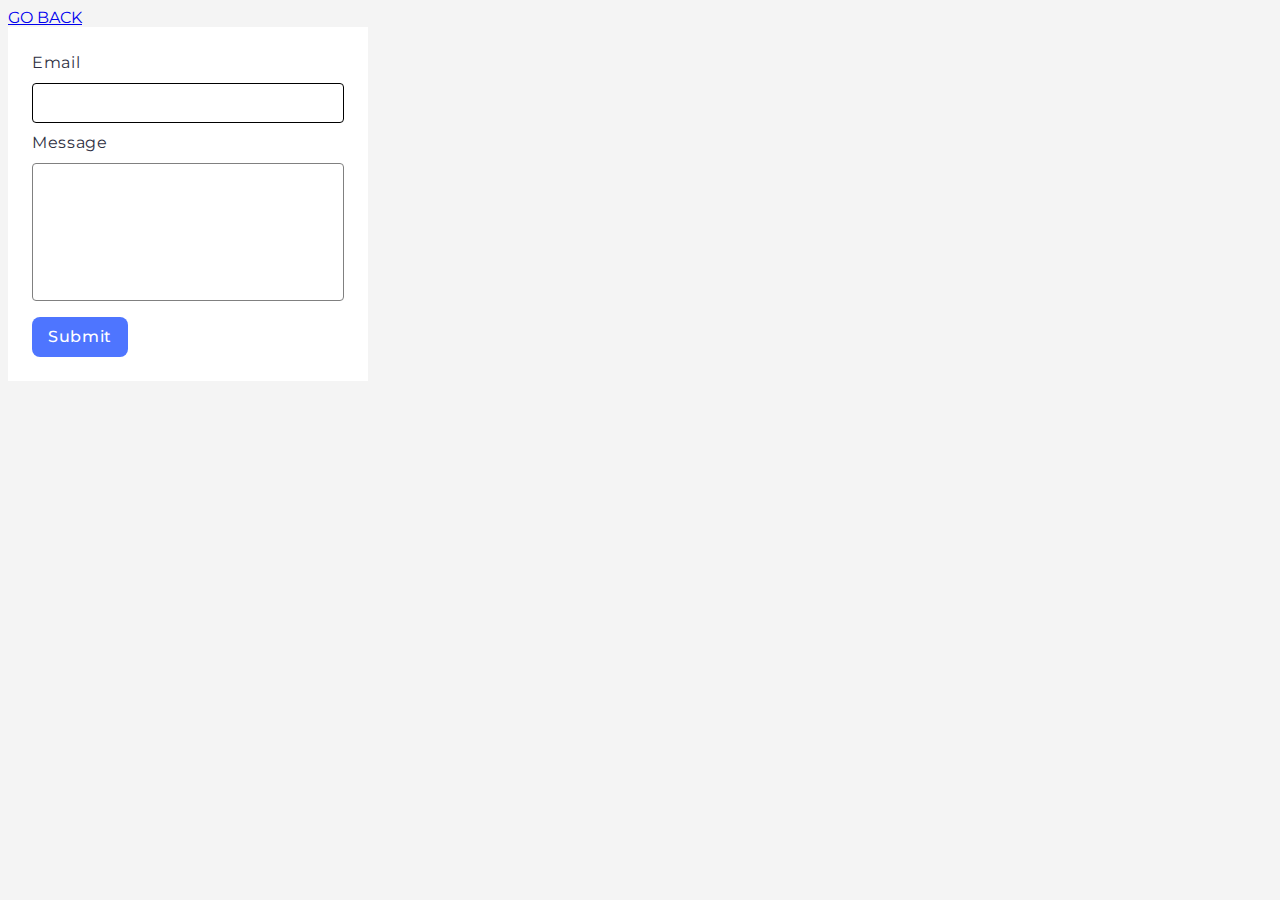
<file: src/2-form.html>
<!DOCTYPE html>
<html lang="en">
  <head>
    <meta charset="UTF-8" />
    <meta http-equiv="X-UA-Compatible" content="IE=edge" />
    <meta name="viewport" content="width=device-width, initial-scale=1.0" />
    <title>Form</title>
    <link type="image/svg+xml" href="/f.svg" rel="icon" />
    <link rel="stylesheet" href="./css/2-form.css" rel="stylesheet" />
  </head>

  <body>
    <a href="./index.html">GO BACK</a>

    <div>
      <form class="feedback-form" autocomplete="off">
        <label>
          Email
          <input type="email" name="email" autofocus />
        </label>

        <label>
          Message
          <textarea name="message" rows="8"></textarea>
        </label>

        <button type="submit">Submit</button>
      </form>
    </div>

    <script src="./js/2-form.js" type="module"></script>
  </body>
</html>
</file>
<file: src/css/2-form.css>
@import url('https://fonts.googleapis.com/css2?family=Montserrat:wght@100..900&display=swap');

body {
  font-family: 'Montserrat', sans-serif;
  background-color: #f4f4f4;
}

* {
  box-sizing: border-box;
}

.feedback-form {
  max-width: 360px;
  padding: 24px;
  background-color: #ffffff;
  color: #2e2f42;
  font-weight: 400;
  font-size: 16px;
  line-height: 1.5;
  letter-spacing: 0.04em;
}

label {
  display: block;
  margin-bottom: 8px;
}

input {
  display: block;
  border: 1px solid #808080;
  border-radius: 4px;
  width: 100%;
  height: 40px;
  margin-top: 8px;
  padding: 8px 16px;

  background-color: transparent;
}

textarea {
  display: block;
  width: 100%;
  margin-top: 8px;
  margin-bottom: 16px;
  padding: 8px 16px;
  border-radius: 4px;
  border: 1px solid #808080;
  background-color: transparent;
  resize: none;
}

input:hover,
textarea:hover {
  border: 1px solid #000000;
}
input:focus,
textarea:focus {
  outline: transparent;
  border: 1px solid #000000;
}
input::placeholder,
textarea::placeholder {
  color: #2e2f42;
}

button {
  padding: 8px 16px;
  border: none;
  border-radius: 8px;
  background: #4e75ff;
  color: #ffffff;
  outline: transparent;
  font-weight: 500;
  font-size: 16px;
  font-family: 'Montserrat', sans-serif;
  line-height: 1.5;
  letter-spacing: 0.04em;
}
button:hover,
button:focus {
  background: #6c8cff;
}
</file>
